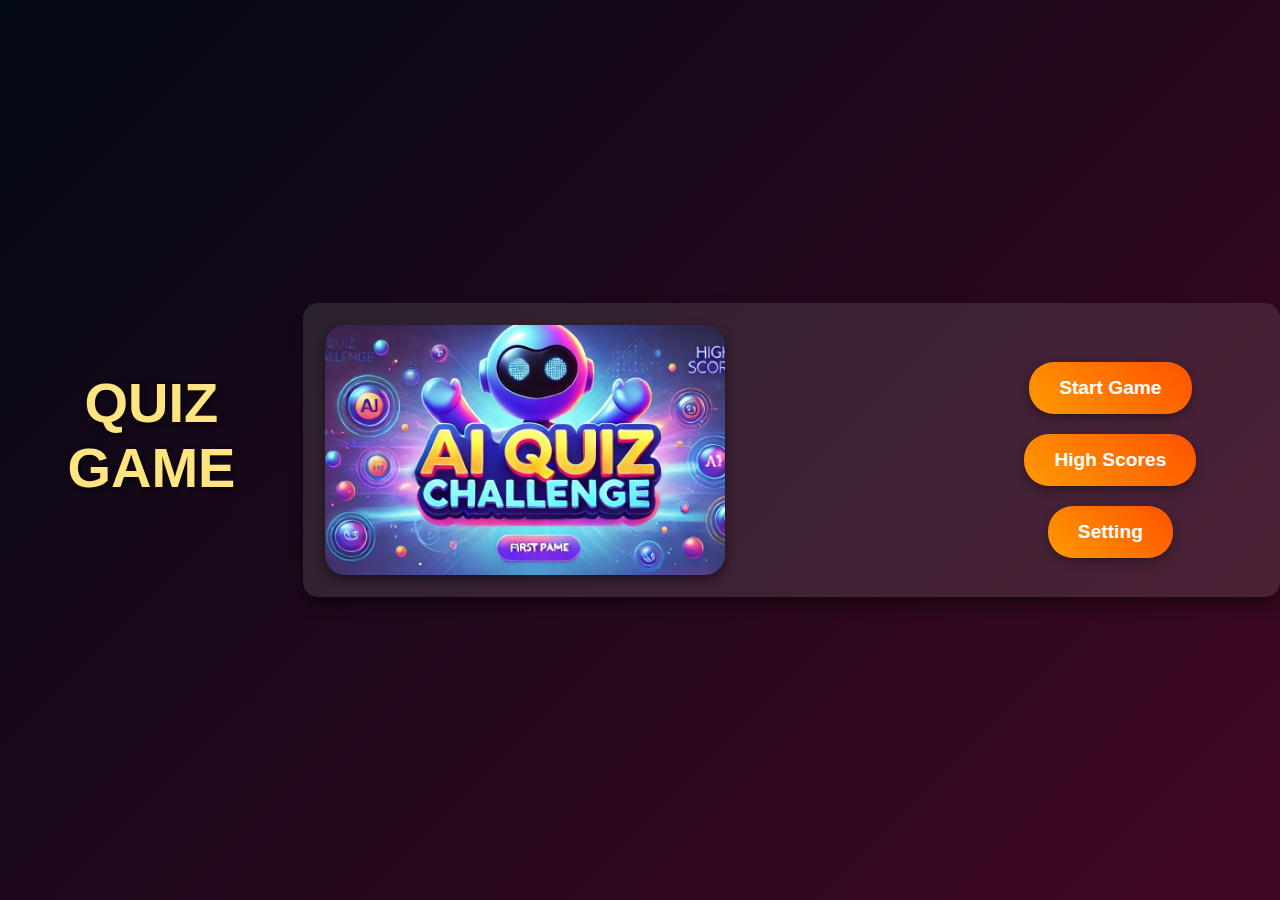
<file: index.html>
<!DOCTYPE html>
<html lang="en">
  <head>
    <meta charset="UTF-8" />
    <meta name="viewport" content="width=device-width, initial-scale=1.0" />
    <title>Document</title>
    <link rel="stylesheet" href="style.css" />
  </head>
  <body>
    <div class="header">
      <p id="line1">QUIZ GAME</p>
    </div>

    <table>
      <tr>
        <td>
          <div class="img">
            <img src="img/ai.jpg " alt="Quiz Game">
          </div>
          
          
        </td>
        <td>
          <div class="btn">
            <input type="button" value="Start Game" id="button" onclick="window.location.href ='http://127.0.0.1:5500/startGame.html'"/><br />
            <input type="button" value="High Scores" id="button" onclick="window.location.href ='http://127.0.0.1:5500/Score.html'"/><br />
            <input type="button" value="Setting" id="button" />
          </div>
        </td>
      </tr>
    </table>
  </body>
</html>
</file>
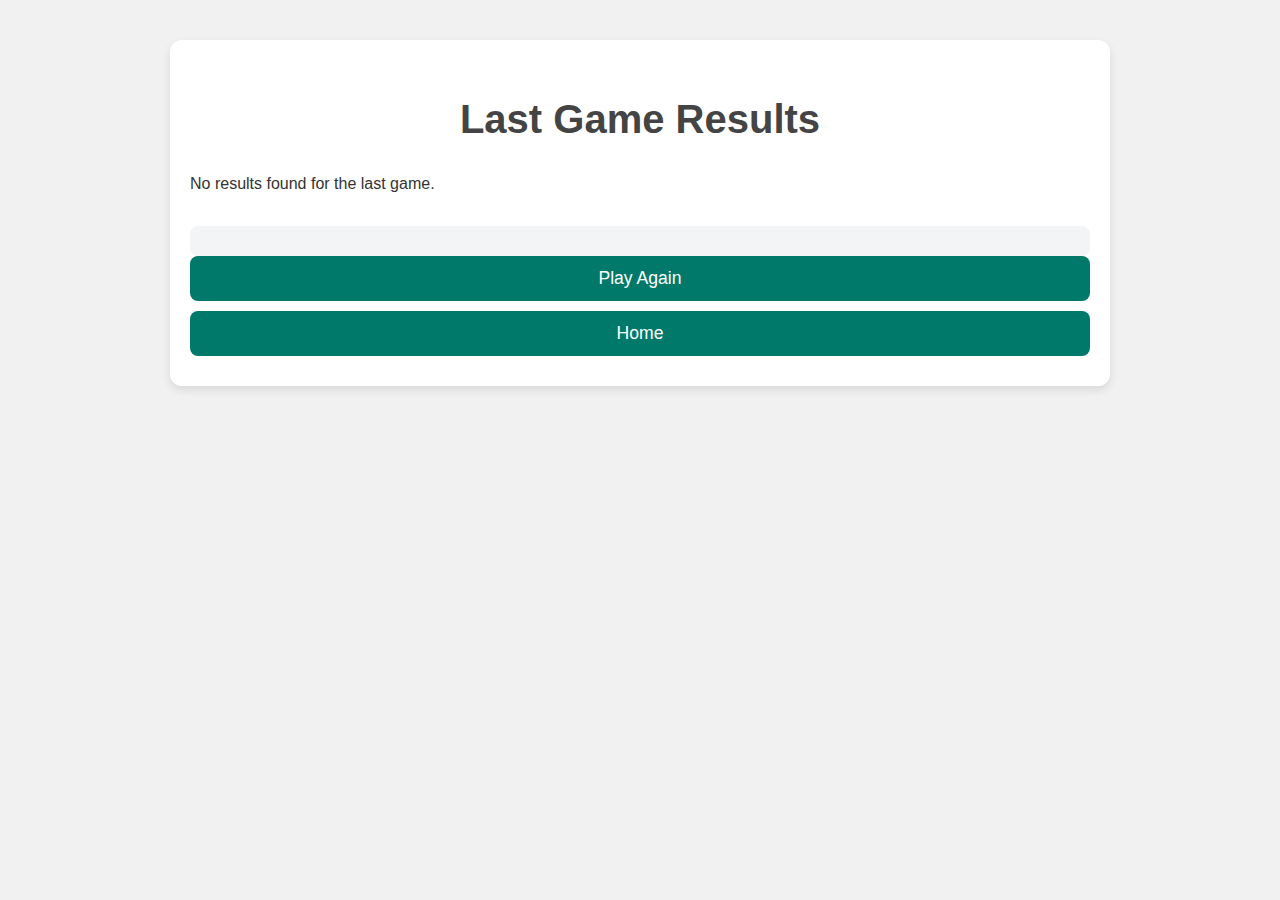
<file: Score.html>
<!DOCTYPE html>
<html lang="en">
<head>
  <meta charset="UTF-8">
  <meta name="viewport" content="width=device-width, initial-scale=1.0">
  <title>Last Game Results</title>
  <link rel="stylesheet" href="results.css"> 
</head>
<body>
  <div class="container">
    <h1>Last Game Results</h1>
    <div id="results"></div>
    <div class="result-summary" id="summary"></div>
    <button onclick="startNewGame()">Play Again</button>
    <button onclick="goHome()">Home</button>
  </div>
  <script src="results.js"></script>
</body>
</html>
</file>
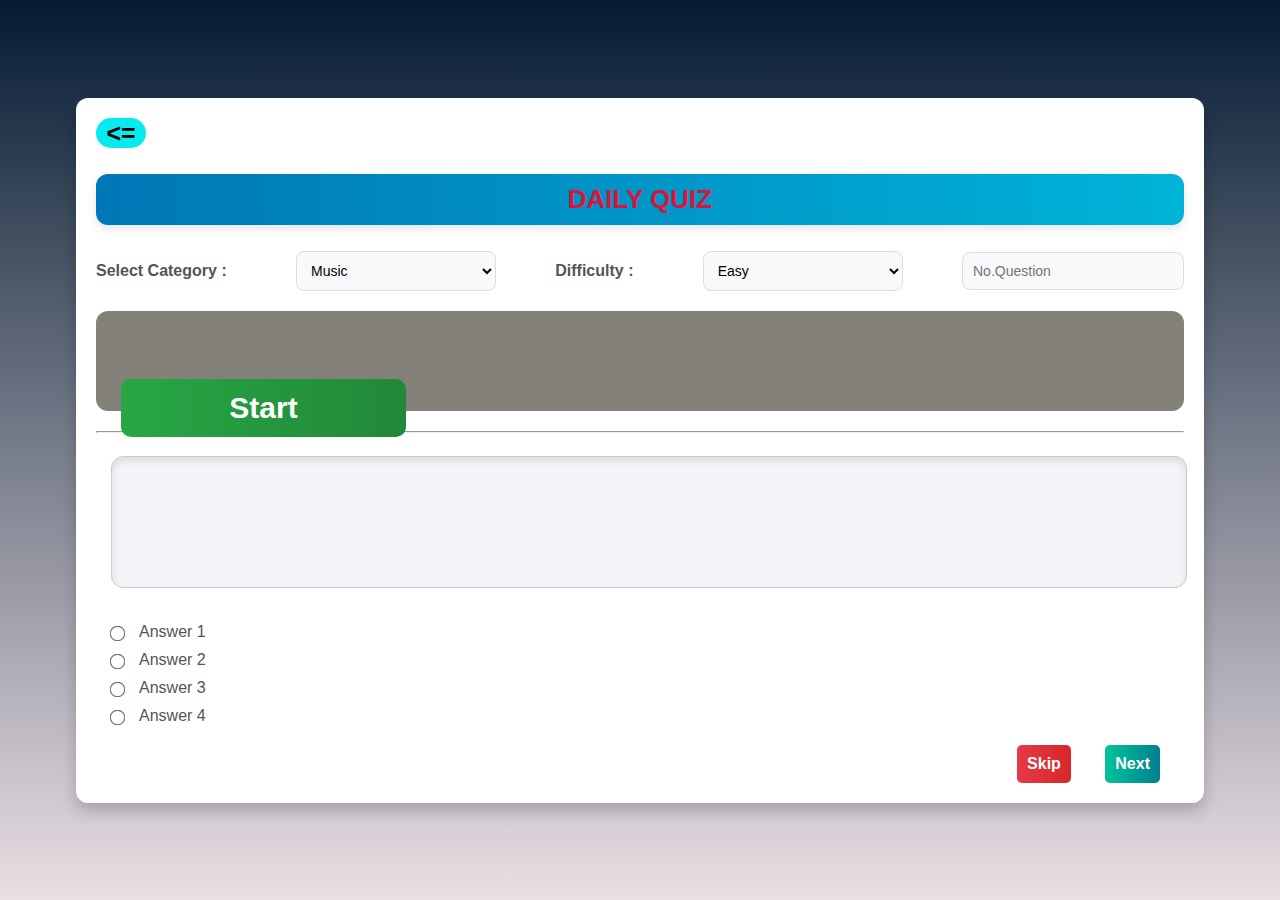
<file: startGame.html>
<!DOCTYPE html>
<html lang="en">
  <head>
    <meta charset="UTF-8" />
    <meta name="viewport" content="width=device-width, initial-scale=1.0" />
    <title>Document</title>
    <script src="https://code.jquery.com/jquery-3.6.0.min.js"></script>
    <link rel="stylesheet" href="Game.css" />
  </head>
  <body style="background-color: #ccae62">
    <div class="container">
      <div class="inner">
        <input
          type="button"
          value="<="
          style="
            width: 50px;
            height: 30px;
            font-size: 25px;
            font-weight: 900;
            background-color: rgb(8, 235, 238);
            border: none;
            border-radius: 20px;
          "
          onclick="window.location.href ='http://127.0.0.1:5500/index.html'"
        />

        <div class="header">
          <p style="background-color: cadetblue; color: crimson; padding: 10px">
            Daily Quiz
          </p>
        </div>

        <div class="choose">
          <!-- //////////////////  set category dropdown  /////////////// -->
          <label for="dropdown">Select Category : </label>
          <select id="dropdown"></select>

          <label for="dropdown">Difficulty : </label>
          <select id="dropdown1"></select>

          <input type="text" placeholder="No.Question" id="noofQus" />
        </div>

        <!-- ///////////////////////////////////////////////////////////////// -->

        <div
          class="top"
          style="
            display: flex;
            height: 70px;
            background-color: #84817a;
          "
        >
          <input
            type="text"
            id="timer"
            style="
              width: 400px;
              margin: 10px;
              font-weight: bold;
              text-align: center;
            "
            disabled
          />
          <input
            type="text"
            id="Q-number"
            style="
              width: 400px;
              margin: 10px;
              font-weight: bold;
              text-align: center;
            "
            disabled
          />
          <input
            type="button"
            value="Start"
            id="btnStart"
            onclick="start()"
            style="
              width: 285px;
              margin: 10px;
              background-color: blue;
              font-size: 30px;
              font-weight: 900;
              border: none;
            "
          />
        </div>

        <hr />

        <div class="question">
          <textarea
            disabled
            style="width: 96%; height: 100px; margin: 15px"
            id="text-Area"
          >
          </textarea>
        </div>

        <div id="loader" style="display: none; text-align: center">
          <div class="loader"></div>
        </div>

        <div class="q-answer">
          <form>
            <ul style="list-style: none">
              <li style="margin: 10px">
                <input type="radio" value="1" name="answer" id="" />
                <span id="answer_1">Answer 1</span>
              </li>
              <li style="margin: 10px">
                <input type="radio" value="2" name="answer" id="" />
                <span id="answer_2">Answer 2</span>
              </li>
              <li style="margin: 10px">
                <input type="radio" value="3" name="answer" id="" />
                <span id="answer_3">Answer 3</span>
              </li>
              <li style="margin: 10px">
                <input type="radio" value="4" name="answer" id="" />
                <span id="answer_4">Answer 4</span>
              </li>
            </ul>
          </form>
        </div>

        <div
          class="button"
          style="display: flex; justify-content: flex-end; margin-right: 24px"
        >
          <button
            style="
              background-color: rgb(249, 5, 111);
              padding: 10px;
              border-radius: 5px;
              border-color: black;
            "
            id="skip"
          >
            Skip</button
          >&nbsp;
          <button
            style="
              background-color: rgb(5, 249, 33);
              padding: 10px;
              border-radius: 5px;
              border-color: crimson;
            "
            id="next"
          >
            Next
          </button>
        </div>
      </div>
    </div>

    <script src="main.js"></script>
  </body>
</html>
</file>
<file: Game.css>
/* General Body Styling */
body {
    font-family: 'Roboto', Arial, sans-serif;
    background: linear-gradient(to bottom, #051b32, #eadfe4);
    margin: 0;
    padding: 0;
    color: #333333;
  }
  
  /* Container Styling */
  .container {
    display: flex;
    justify-content: center;
    align-items: center;
    min-height: 100vh;
  }
  
  .inner {
    background: #ffffff;
    width: 85%;
    max-width: 1200px;
    border-radius: 12px;
    box-shadow: 0px 8px 16px rgba(0, 0, 0, 0.2);
    padding: 20px;
    margin: 20px;
  }
  
  /* Header Styling */
  .header p {
    text-align: center;
    font-size: 26px;
    font-weight: 700;
    color: #ffffff;
    background: linear-gradient(to right, #0077b6, #00b4d8);
    padding: 15px;
    border-radius: 12px;
    box-shadow: 0px 4px 8px rgba(0, 0, 0, 0.1);
    text-transform: uppercase;
  }
  
  /* Dropdowns and Input Section */
  .choose {
    display: flex;
    flex-wrap: wrap;
    justify-content: space-between;
    align-items: center;
    margin: 20px 0;
  }
  
  .choose label {
    font-size: 16px;
    font-weight: 600;
    color: #555555;
    margin-right: 10px;
  }
  
  .choose select,
  .choose input[type="text"] {
    width: 200px;
    padding: 10px;
    border: 1px solid #dddddd;
    border-radius: 8px;
    font-size: 14px;
    transition: all 0.3s ease;
    background-color: #f8f9fa;
  }
  
  .choose select:hover,
  .choose input[type="text"]:hover {
    border-color: #0077b6;
    background-color: #e8f7ff;
  }
  
  /* Timer, Question Number, and Start Button */
  .top {
    display: flex;
    flex-wrap: wrap;
    justify-content: space-between;
    align-items: center; 
    background: #e9ecef;
    border-radius: 12px;
    padding: 15px;
    margin-bottom: 20px
  }
  
  .top input {
    font-size: 18px;
    font-weight: bold;
    text-align: center;
    border: none;
    background: none;
    color: #333333;
  }
  
  .top #btnStart {
    background: linear-gradient(to right, #28a745, #218838);
    color: #ffffff;
    font-size: 20px;
    font-weight: bold;
    border: none;
    border-radius: 10px;
    padding: 12px 25px;
    cursor: pointer;
    transition: all 0.3s ease;
  }
  
  .top #btnStart:hover {
    background: linear-gradient(to right, #218838, #19692c);
  }
  
  /* Question Textarea */
  .question textarea {
    width: calc(100% - 30px);
    height: 200px;
    padding: 15px;
    border-radius: 12px;
    border: 1px solid #cccccc;
    font-size: 16px;
    resize: none;
    background: #f4f4f9;
    box-shadow: inset 0px 4px 8px rgba(0, 0, 0, 0.1);
    transition: all 0.3s ease;
  }
  
  .question textarea:hover {
    border-color: #0077b6;
  }
  
  /* Answer List Styling */
  .q-answer ul {
    list-style: none;
    padding: 0;
  }
  
  .q-answer li {
    margin: 15px 0;
    font-size: 18px;
    color: #444444;
    display: flex;
    align-items: center;
  }
  
  .q-answer input[type="radio"] {
    margin-right: 15px;
    transform: scale(1.2);
    cursor: pointer;
  }
  
  .q-answer span {
    font-size: 16px;
    color: #555555;
    cursor: pointer;
  }
  
  /* Buttons Styling */
  .button {
    display: flex;
    justify-content: flex-end;
    gap: 15px;
    margin-top: 20px;
  }
  
  .button button {
    border: none;
    padding: 12px 20px;
    border-radius: 10px;
    font-size: 16px;
    font-weight: bold;
    color: #ffffff;
    cursor: pointer;
    transition: all 0.3s ease;
  }
  
  .button button#skip {
    background: linear-gradient(to right, #e63946, #d62828);
  }
  
  .button button#skip:hover {
    background: linear-gradient(to right, #d62828, #9b2226);
  }
  
  .button button#next {
    background: linear-gradient(to right, #02c39a, #028090);
  }
  
  .button button#next:hover {
    background: linear-gradient(to right, #028090, #014d4e);
  }

  .loader {
    border: 16px solid #f3f3f3; /* Light grey */
    border-top: 16px solid #3498db; /* Blue */
    border-radius: 50%;
    width: 60px;
    height: 60px;
    animation: spin 2s linear infinite;
  }
  
  @keyframes spin {
    0% { transform: rotate(0deg); }
    100% { transform: rotate(360deg); }
  }
  
  
  /* Responsive Design */
  @media (max-width: 768px) {
    .inner {
      width: 90%;
    }
  
    .choose {
      flex-direction: column;
      align-items: flex-start;
      gap: 10px;
    }
  
    .top {
      flex-direction: column;
      align-items: center;
      gap: 10px;
    }
  
    .button {
      justify-content: center;
    }
  }
</file>
<file: style.css>
/* General Reset */
* {
  margin: 0;
  padding: 0;
  box-sizing: border-box;
  font-family: 'Poppins', sans-serif;
}

body {
  background: linear-gradient(135deg, #020914,#fe024e);
  color: #fff;
  height: 100vh;
  display: flex;
  justify-content: center;
  align-items: center;
  overflow: hidden;
}

/* Header Style */
.header {
  text-align: center;
  margin-bottom: 30px;
  margin-top: 0%;
}

#line1 {
  font-size: 3.5rem;
  font-weight: bold;
  color: #ffe57f;
  text-shadow: 2px 2px 5px rgba(0, 0, 0, 0.6);
  animation: glow 1.5s infinite alternate;
}

/* Glow effect */
@keyframes glow {
  from {
    text-shadow: 2px 2px 10px rgba(255, 229, 127, 0.8);
  }
  to {
    text-shadow: 2px 2px 20px rgba(255, 229, 127, 1);
  }
}

/* Table and Layout */
table {
  width: 80%;
  margin: 0 auto;
  background: rgba(255, 255, 255, 0.1);
  border-radius: 15px;
  overflow: hidden;
  box-shadow: 0 8px 15px rgba(0, 0, 0, 0.4);
}

td {
  padding: 20px;
  text-align: center;
}

/* Image Section */
.img {
    height: 250px;
    width: 400px;
    overflow: hidden; /* Ensure the content inside does not spill out */
    border-radius: 20px;
    box-shadow: 0 4px 10px rgba(0, 0, 0, 0.5);
    animation: float 3s ease-in-out infinite;
  }
  
  /* Make the image inside the .img container */
  .img img {
    width: 100%;
    height: 100%;
    object-fit: cover; /* Ensure the image covers the area */
    border-radius: 20px; /* Apply border-radius to the image */
  }
  
  /* Floating Animation for Image */
  @keyframes float {
    0%, 100% {
      transform: translateY(0);
    }
    50% {
      transform: translateY(-15px);
    }
  }
  

/* Buttons Section */
.btn {
  margin-top: 20px;
}

.btn input[type="button"] {
  background: linear-gradient(45deg, #ff9a00, #ff5200);
  color: #fff;
  border: none;
  border-radius: 25px;
  padding: 15px 30px;
  font-size: 1.2rem;
  font-weight: bold;
  cursor: pointer;
  margin: 10px;
  transition: all 0.4s ease-in-out;
  box-shadow: 0 4px 8px rgba(0, 0, 0, 0.3);
  position: relative;
  overflow: hidden;
}

.btn input[type="button"]:hover {
  background: linear-gradient(45deg, #ff6a00, #ff2a00);
  color: #ffe57f;
  transform: scale(1.1);
  box-shadow: 0 6px 12px rgba(0, 0, 0, 0.5);
}

.btn input[type="button"]::before {
  content: '';
  position: absolute;
  top: -50%;
  left: -50%;
  width: 200%;
  height: 200%;
  background: rgba(255, 255, 255, 0.3);
  transform: rotate(45deg);
  transition: opacity 0.6s;
  opacity: 0;
  pointer-events: none;
}

.btn input[type="button"]:hover::before {
  opacity: 1;
}

/* Background Animation */
@keyframes bgWave {
  0% {
    background-position: 0 0;
  }
  100% {
    background-position: 100% 100%;
  }
}

body {
    background: linear-gradient(135deg, #020914,#fe024e);
  background-size: 400% 400%;
  animation: bgWave 15s ease infinite;
}
</file>
<file: results.css>
/* General Reset */
body {
    margin: 0;
    padding: 0;
    font-family: 'Segoe UI', Tahoma, Geneva, Verdana, sans-serif;
    background-color: #f1f1f1;
    color: #333;
    line-height: 1.6;
  }
  
  .container {
    width: 90%;
    max-width: 900px;
    margin: 40px auto;
    padding: 20px;
    background-color: #fff;
    border-radius: 12px;
    box-shadow: 0 4px 10px rgba(0, 0, 0, 0.1);
  }
  
  h1 {
    text-align: center;
    font-size: 2.5rem;
    margin-bottom: 20px;
    color: #444;
    font-weight: 600;
  }
  
  h3 {
    font-size: 1.2rem;
    margin: 10px 0;
    color: #555;
  }
  
  .question-box {
    border: 2px solid #ddd;
    margin-bottom: 20px;
    padding: 20px;
    border-radius: 8px;
    background-color: #f9f9f9;
    box-shadow: 0 2px 6px rgba(0, 0, 0, 0.1);
  }
  
  ul.answer-list {
    list-style: none;
    padding: 0;
  }
  
  ul.answer-list li {
    background-color: #f8f8f8;
    margin: 10px 0;
    padding: 15px;
    border-radius: 8px;
    font-size: 1.1rem;
    transition: transform 0.3s ease, background-color 0.3s ease;
    display: flex;
    align-items: center;
  }
  
  ul.answer-list li:hover {
    transform: scale(1.05);
    background-color: #e0f7fa;
  }
  
  ul.answer-list li.correct {
    background-color: #c8e6c9;
    border-left: 5px solid #388e3c;
  }
  
  ul.answer-list li.incorrect {
    background-color: #ffcdd2;
    border-left: 5px solid #d32f2f;
  }
  
  ul.answer-list li.correct::before,
  ul.answer-list li.incorrect::before {
    content: "";
    width: 20px;
    height: 20px;
    border-radius: 50%;
    margin-right: 10px;
  }
  
  ul.answer-list li.correct::before {
    background-color: #388e3c;
  }
  
  ul.answer-list li.incorrect::before {
    background-color: #d32f2f;
  }
  
  .result-summary {
    margin-top: 30px;
    padding: 15px;
    font-size: 1.3rem;
    font-weight: bold;
    text-align: center;
    border-radius: 8px;
    background-color: #f3f4f6;
    color: #444;
  }
  
  .result-summary span {
    color: #00796b;
  }
  
  button {
    display: block;
    width: 100%;
    padding: 12px;
    background-color: #00796b;
    color: #fff;
    font-size: 1.1rem;
    border: none;
    border-radius: 8px;
    cursor: pointer;
    transition: background-color 0.3s ease, transform 0.2s ease;
    margin-bottom: 10px;
  }
  
  button:hover {
    background-color: #004d40;
    transform: scale(1.05);
  }
  
  button:active {
    transform: scale(1);
  }
  
  /* Responsive Design */
  @media (max-width: 768px) {
    .container {
      width: 100%;
      margin: 20px;
      padding: 15px;
    }
  
    h1 {
      font-size: 2rem;
    }
  
    ul.answer-list li {
      font-size: 1rem;
      padding: 12px;
    }
  }
</file>
